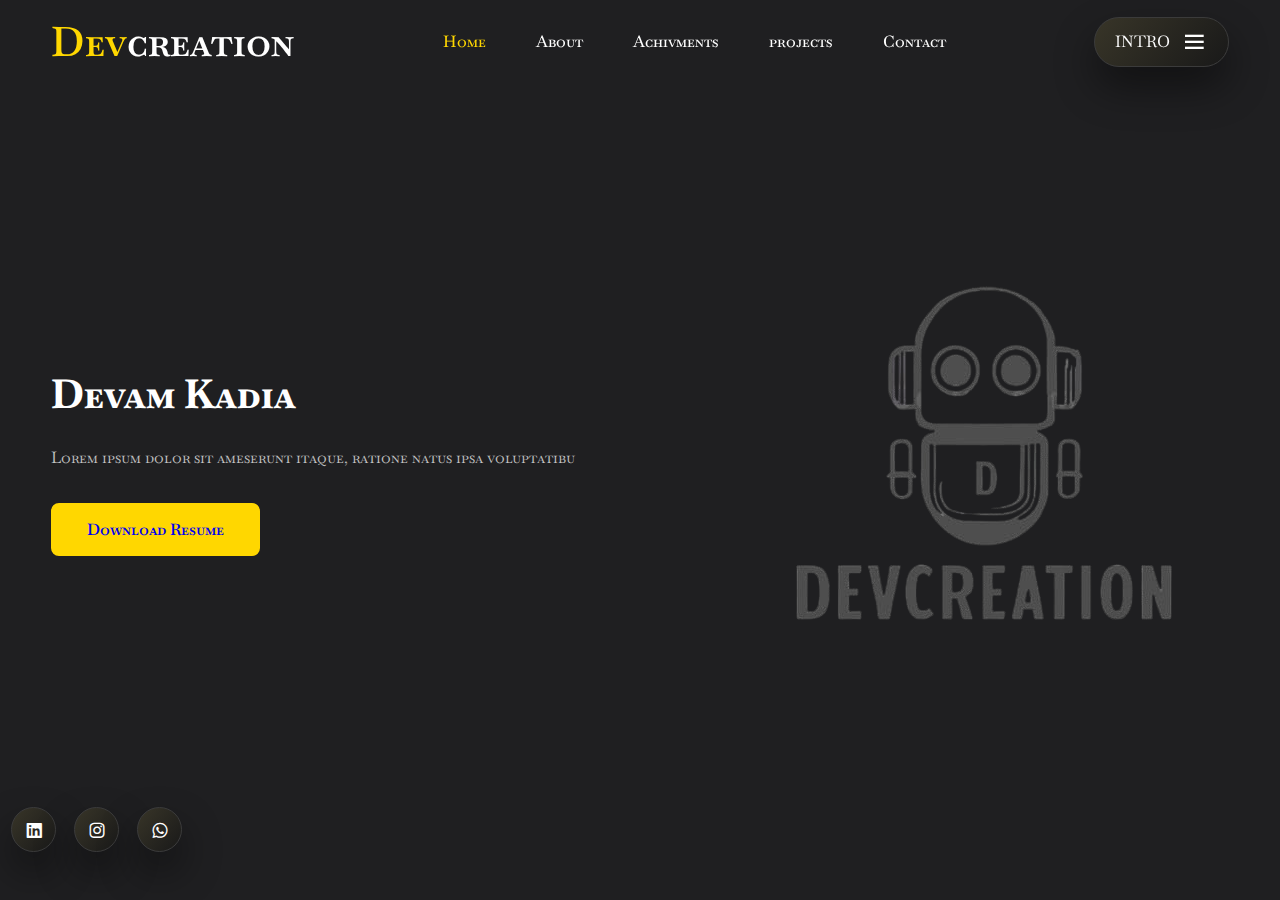
<file: Index.html>
<!DOCTYPE html>
<html lang="en">

<head>
     <meta charset="UTF-8">
     <meta name="viewport" content="width=device-width, initial-scale=1.0">
     <title>Home</title>
     <link rel="stylesheet" href="Home.css">
     <!-- boxicons link -->
     <link rel="stylesheet" href="https://unpkg.com/boxicons@latest/css/boxicons.min.css">
     <!--goggle font link -->
     <link rel="preconnect" href="https://fonts.googleapis.com">
     <link rel="preconnect" href="https://fonts.gstatic.com" crossorigin>
     <link href="https://fonts.googleapis.com/css2?family=Baskervville+SC&family=Inter:opsz@14..32&family=Poppins:ital,wght@0,100;0,200;0,300;0,400;0,500;0,600;0,700;0,800;0,900;1,100;1,200;1,300;1,400;1,500;1,600;1,700;1,800;1,900&family=Smooch+Sans:wght@100..900&display=swap"
          rel="stylesheet">

</head>

<body>
     <!--Hader Section-->
     <header>
          <a href="#" class="Logo"><span>Dev</span>creation </a>
          <div class="navbar">
               <li><a href="#" class="active">Home</a></li>
               <li><a href="about.html">About </a></li>
               <li><a href="ACHIVMENTS.html">Achivments</a></li>
               <li><a href="Project.html">projects</a></li>

               <li><a href="Contact.html">Contact</a></li>
          </div>
          <div class="menu-btn">
               <span>INTRO</span>
               <div class="bx bx-menu" id="menu-icon"></div>

          </div>


     </header>
     <!--Home Section-->
     <section class="Home">
               <div class="Home-text">
                    
                    <h1>Devam Kadia</h1>
                    <p>Lorem ipsum dolor sit ameserunt itaque, ratione natus ipsa voluptatibu</p>
                  <div class="main-btn">
                    <a href="resume .pdf" class="btn">Download Resume</a>
                  </div>
               

         </div>
                         <div class="home-image">
                              <img src="D3.png">
                         </div>
                       
                    </section>  <div class="share">
                   
                                      
                    <div class="social">
                         <a href="https://www.linkedin.com/feed/"><i class='bx bxl-linkedin-square'></i></a>
                         <a href="https://www.instagram.com/"><i class='bx bxl-instagram'></i></a>
                         <a href="#"><i class='bx bxl-whatsapp'></i></a>
                         <a href="#"></a>
                    </div>
                     
        
     <!--Sceipt.js-->
     <script src="Home.js"></script>

</body>

</html>
</file>
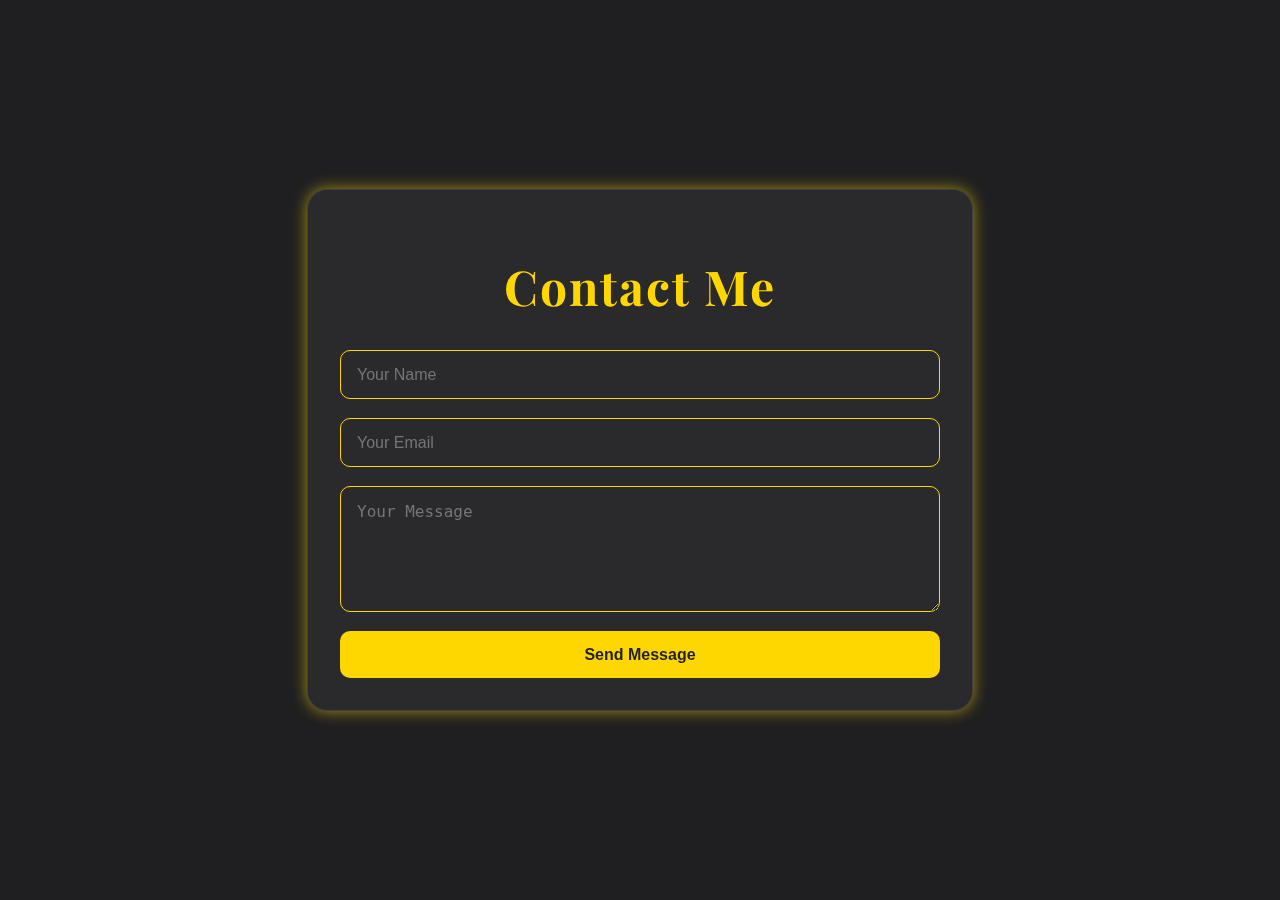
<file: Contact.html>
<!DOCTYPE html>
<html lang="en">
<head>
  <meta charset="UTF-8" />
  <meta name="viewport" content="width=device-width, initial-scale=1.0" />
  <title>Contact Me</title>
  <link rel="stylesheet" href="Contact.css" />
  <link href="https://fonts.googleapis.com/css2?family=Playfair+Display:wght@700&display=swap" rel="stylesheet">
</head>
<body>
  <section class="contact">
    <h1>Contact Me</h1>
    <form class="contact-form">
      <input type="text" placeholder="Your Name" required />
      <input type="email" placeholder="Your Email" required />
      <textarea placeholder="Your Message" rows="5" required></textarea>
      <button type="submit">Send Message</button>
    </form>
  </section>
  <script src="Contact.js"></script>
</body>
</html>
</file>
<file: Home.css>
* {
    padding: 0;
    margin: 0;
    box-sizing: border-box;
    font-family: "Baskervville SC", serif;
    list-style: none;
    text-decoration: none;

}

:root {
    --bg-color: #1f1f21;
    --text-color: #fff;
    --main-color: Gold;

    --big-font: 7 rem;
    --p-font: 1 rem;
}

body {

    background: var(--bg-color);
    color: var(--text-color);
    overflow-x: hidden;
}

header {
    position: fixed;
    top: 0;
    right: 0;
    width: 100%;
    z-index: 1000;
    display: flex;
    align-items: center;
    justify-content: space-between;
    padding: 10 px 15%;
    background: transparent;
    transition: all ease .45s;

}

.Logo {
    color: var(--text-color);
    font-size: 41px;
    font-weight: 600;

}

.Logo span {
    color: var(--main-color);
}

.navbar {
    display: flex;
}

.navbar a {
    font-size: var(--p-font);
    font-weight: 500;
    color: var(--text-color);
    margin: 0 25px;
    transition: all ease .50s;
}

.navbar a:hover {
    color: var(--main-color);
}

.navbar a.active {
    color: var(--main-color);
}

.menu-btn {
    background: linear-gradient(130.08deg, #383528 0%, #191919 100%);
    box-shadow: 0px 20px 40px #00000070;
    border: 1px solid #3b3b3b;
    padding: 10px 20px;
    border-radius: 100px;
    display: flex;
    align-items: center;
    cursor: pointer;

}

#menu-icon {
    font-size: 28px;
    margin-left: 10px;
    z-index: 6;
}

section {
    padding: 0 10%;

}

.Home {
    position: relative;
    width: 100%;
    height: 100vh;
    display: flex;
    align-items: center;
    justify-content: space-between;
    gap: 30px;

}

.home-img {
    width: 730px;
    height: 730px;

}

.home-img img {
    width: 100%;
    height: 100%;
    object-fit: contain;
}

.Home-text h1 {
    font-size: 40px;
    margin: 23px 0;
}

.Home-text p {
    font-size: var(--p-font-);
    font-weight: 400;
    color: #c3c3c3;
    line-height: 30px;
    margin-bottom: 30px;
}



.btn {
    display: inline-block;
    padding: 14px 34px;
    background: var(--main-color);

    border: 2px solid var(--main-color);
    font-size: 16px;
    font-weight: 600;
    border-radius: 8px;
    transition: all 0.6s ease-in-out;
}

.btn:hover {
    transform: translateY(-5px);
    background: transparent;
    color: var(--main-color);
}

.share {
    position: absolute;
    bottom: 3rem;
    left: 15%;
    display: flex;
    align-items: center;
}


.social i {
    display: inline-flex;
    align-items: center;
    justify-content: center;
    height: 45px;
    width: 45px;
    background: linear-gradient(130.08deg, #383528 0%, #191919 100%);
    box-shadow: 0px 20px 40px #00000070;
    border: 1px solid #3b3b3b;
    border-radius: 50%;
    color: var(--text-color);
    font-size: 20px;
    margin: 0 7px;
    transition: all 0.6s ease-in-out;

}

.social i:hover {
    transform: translateY(-10px);
}
.robot-3d{
  position: absolute;
  top: 0;
    right: -20%;
}


@media (max-width:1850px) {
    header {
        padding: 15px 8%;
        transition: .2s;

    }

    section {
        padding: 0 8%;
        transition: .2s;

        ;
    }

    .share {
        left: 8%;
        transition: .2s;
    }

}

@media (max-width: 1370px) {
    header {
        padding: 15px 4%;
        transition: .2s;

    }

    section {
        padding: 0 4%;
        transition: .2s;

        ;
    }

    .share {
        left: 4px;
        transition: .2s;
    }

    :root {
        --big-font: 5.5 rem;
        --p-font: 1 rem;
        transition: .2s;
    }
}

@media (max-width: 1020px) {
    .navbar a {
        margin: 0 15px;
    }

    :root {
        --big-font: 5 rem;
        --p-font: 1 rem;
        transition: .2s;
    }

}

@media (max-width: 950px) {
    .share {
        display: none;
    }

    section {
        padding: 70px 4%;

    }

    header {
        padding: 11px 4%;
        background: #2d2d2d;
    }

    .Home {
        height: auto;
        display: flex;
        flex-wrap: wrap;

    }

    .Home-text {
        order: 2;
    }

    .home-img {
        margin: auto;
        height: auto;
        width: auto;
    }

    .home-img img {
        max-width: 450px;
        width: 100%;
        height: auto;
    }

}
@media (max-width: 950px){
    .navbar{
        position: absolute;
        width: 100%;
        height: 100vh;
        padding: 40px 50px;
        top: 0;
        right: 0;
        bottom: 0;
        left: 100%;
        display: flex;
        flex-direction: column;
        background: #2d2d2d;
        transition: all 0.4s ease-in-out;

    }
    .navbar a {
        display: block;
        color: #c3c3c3;
        padding: 0px;
        margin: 0px 0px 40px 0px;
        font-size: 2rem;
        font-weight: 400 ;
    }
    .navbar.open{
        left: 0;
    }
}
@media (max-width: 500px){
    :root{
        --big-font: 4 rem;
        --p-font: 15px ;
        transition: .2s; 
    }
    .btn{
        padding: 9px 28px;
         
    }
}
.home-img img {
    animation:  imgg 2s ease-in-out infinite;
    animation-delay: 2s ;


}

@keyframes imgg{
    0%{
        transform: translateY(0);
    }
    50%{
        transform: translateY(-22px);
    }
    100%{
        transform: translateY(0);
    }
}
</file>
<file: Contact.css>
:root {
  --bg-color: #1f1f21;
  --text-color: #fff;
  --main-color: gold;
  --glass-bg: rgba(255, 255, 255, 0.05);
  --border-glow: 0 0 15px rgba(255, 215, 0, 0.6);
}

body {
  margin: 0;
  padding: 0;
  font-family: 'Playfair Display', serif;
  background-color: var(--bg-color);
  color: var(--text-color);
  display: flex;
  align-items: center;
  justify-content: center;
  height: 100vh;
  perspective: 1000px;
}

.contact {
  width: 90%;
  max-width: 600px;
  background: var(--glass-bg);
  border-radius: 20px;
  padding: 2rem;
  box-shadow: var(--border-glow);
  border: 1px solid rgba(255, 255, 255, 0.1);
  backdrop-filter: blur(10px);
  transform-style: preserve-3d;
  transition: transform 0.5s ease;
}

.contact:hover {
  transform: rotateY(3deg) rotateX(3deg);
}

.contact h1 {
  text-align: center;
  font-size: 3rem;
  color: var(--main-color);
  margin-bottom: 2rem;
  letter-spacing: 2px;
}

.contact-form {
  display: flex;
  flex-direction: column;
  gap: 1.2rem;
}

.contact-form input,
.contact-form textarea {
  padding: 0.9rem 1rem;
  font-size: 1rem;
  background: transparent;
  border: 1px solid var(--main-color);
  border-radius: 10px;
  color: var(--text-color);
  outline: none;
  transition: 0.3s;
}

.contact-form input:focus,
.contact-form textarea:focus {
  box-shadow: var(--border-glow);
}

.contact-form button {
  padding: 0.9rem;
  font-size: 1rem;
  background-color: var(--main-color);
  color: var(--bg-color);
  border: none;
  border-radius: 10px;
  cursor: pointer;
  font-weight: bold;
  transition: background 0.3s, transform 0.3s;
}

.contact-form button:hover {
  background-color: #ffd700cc;
  transform: translateY(-2px);
  box-shadow: var(--border-glow);
}
</file>
